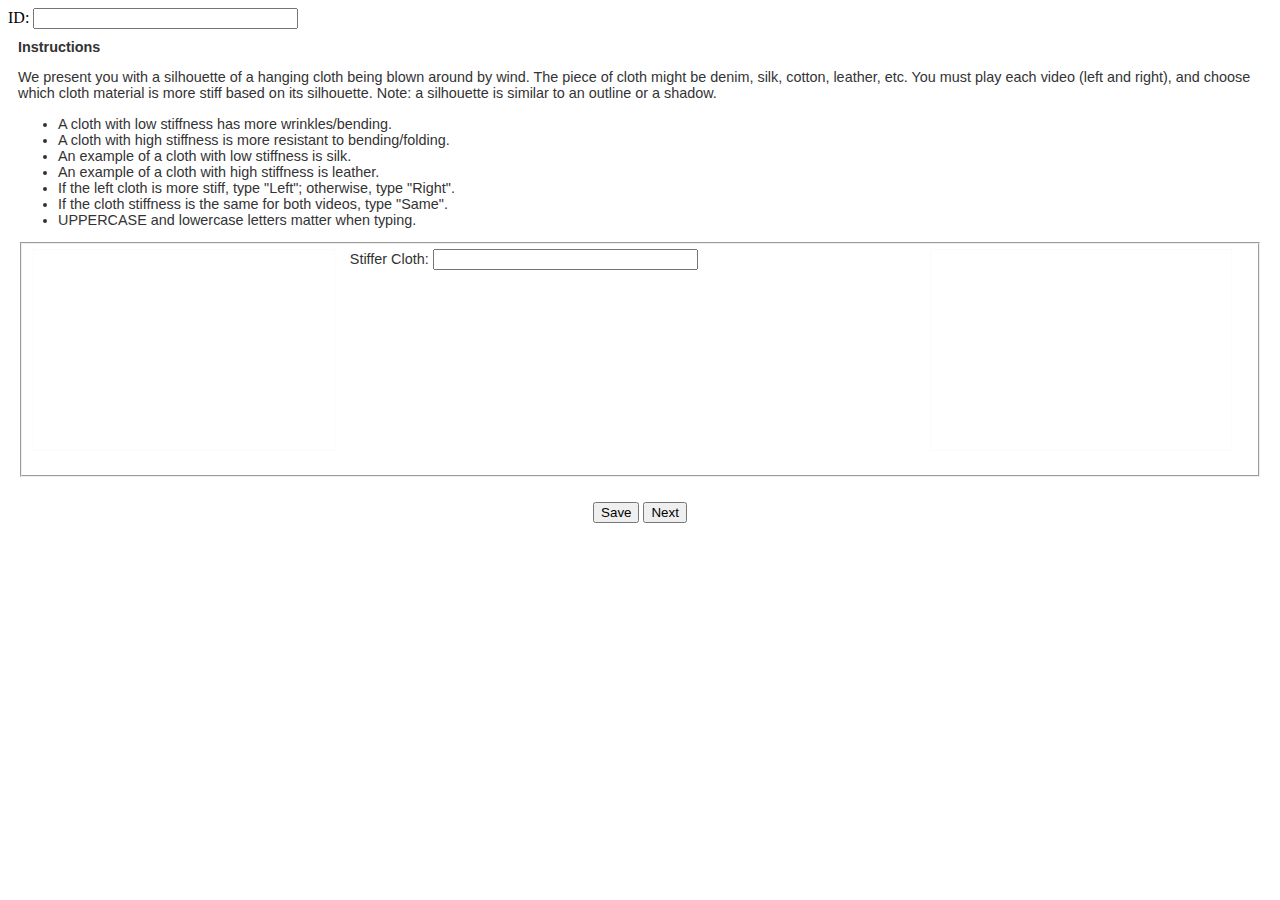
<file: experiments/index.html>
<!DOCTYPE html>
<html>
<head>
    <title>Dynamic Cloth Silhouette Experiment</title>
</head>
<script src="//www.parsecdn.com/js/parse-1.6.14.min.js"></script>
<script>

Parse.initialize("UmgdudTbuR6brrdLQUU4K97U5FRRVrNclwY0TSUt", "d6jHnMYSjGzK2s4zhgb3YG2tD7vcL1kGsODSZiV7");



// var url_list = [ 
// "https://www.youtube.com/embed/bDOgoo5Ne5c",
// "https://www.youtube.com/embed/rSQV67LNPSE",
// "https://www.youtube.com/embed/YduNeU4Si7M",
// "https://www.youtube.com/embed/hqka1uoDunU",
// "https://www.youtube.com/embed/6uUG3UCZzF4",
// "https://www.youtube.com/embed/mz14svB5wsk",
// "https://www.youtube.com/embed/hdfcYIxzzFc",
// "https://www.youtube.com/embed/6e283SktiPo",
// "https://www.youtube.com/embed/LhQBUu-eW_Y",
// "https://www.youtube.com/embed/1UXuK0KtVyk",
// "https://www.youtube.com/embed/_OWt8G2M1AE",
// "https://www.youtube.com/embed/QIMo0jFbfQs",
// "https://www.youtube.com/embed/f1PDzTHSSV4",
// "https://www.youtube.com/embed/GmsajgnQ6pc",
// "https://www.youtube.com/embed/9co3JzUWZ_w",
// "https://www.youtube.com/embed/1RZaTFuVKzg",
// "https://www.youtube.com/embed/La2Qvn65aeY",
// "https://www.youtube.com/embed/bTTjI2Glaj8",
// "https://www.youtube.com/embed/SzC4jrM__Do",
// "https://www.youtube.com/embed/xGSXXmXNKA8",
// "https://www.youtube.com/embed/b1mQHftue1c",
// "https://www.youtube.com/embed/aSSc3J2Pj_c",
// "https://www.youtube.com/embed/JhepFpeIRHQ",
// "https://www.youtube.com/embed/EcHyoJ7IoZs",
// "https://www.youtube.com/embed/gcomOLOdQVQ"];
url_list = [ 
"https://www.youtube.com/embed/uKGY0cJik0s",
"https://www.youtube.com/embed/vbm9nv5DP_w",
"https://www.youtube.com/embed/qtELKlLbL1o",
"https://www.youtube.com/embed/7MK4Q9350Us",
"https://www.youtube.com/embed/qu2eS_QTOOs",
"https://www.youtube.com/embed/KgHqbujKRHw",
"https://www.youtube.com/embed/Gg7ZcdZFMmM",
"https://www.youtube.com/embed/DTrPSAKZwYI",
"https://www.youtube.com/embed/gLWpIB9LQg8",
"https://www.youtube.com/embed/MRI9Ow7Ad4o",
"https://www.youtube.com/embed/dolrqdQ_2sw",
"https://www.youtube.com/embed/8aBTo_Cix_Y",
"https://www.youtube.com/embed/uXtNeeFQeEQ",
"https://www.youtube.com/embed/PVPSL4D2AKw",
"https://www.youtube.com/embed/jqjoLEpyfVc",
"https://www.youtube.com/embed/Mv2OBmrTaJs",
"https://www.youtube.com/embed/Pdh-YNvjyQk",
"https://www.youtube.com/embed/qzv4JaPid6E",
"https://www.youtube.com/embed/hmjKoINEPKM",
"https://www.youtube.com/embed/9feB7TOrU0I",
"https://www.youtube.com/embed/kowzP3uC7SE",
"https://www.youtube.com/embed/_NFMArvtT98",
"https://www.youtube.com/embed/9MAbXue1JgQ",
"https://www.youtube.com/embed/0jIHWtsviS0",
"https://www.youtube.com/embed/Q56cImjIn-Q"];
url_list = shuffle(url_list);

function shuffle(array) {
  var currentIndex = array.length, temporaryValue, randomIndex;

  // While there remain elements to shuffle...
  while (0 !== currentIndex) {

    // Pick a remaining element...
    randomIndex = Math.floor(Math.random() * currentIndex);
    currentIndex -= 1;

    // And swap it with the current element.
    temporaryValue = array[currentIndex];
    array[currentIndex] = array[randomIndex];
    array[randomIndex] = temporaryValue;
  }

  return array;
}

// get all unique combination pairs
var url_combos = [];
for (var i = 0; i < url_list.length; i++) {
    for (var j = i+1; j < url_list.length; j++) {
        var pair = [url_list[i], url_list[j]];
        url_combos.push(pair);
    }
}
url_combos = shuffle(url_combos);

var gi = -1;
var leftIndex;
var rightIndex;
function nextHandler() {
    gi++;
    if (gi >= url_combos.length) {
        alert("No more pairs! Thanks!");
        return;
    }

    var pair = url_combos[gi];
    leftIndex = Math.round(Math.random());
    rightIndex = (leftIndex + 1)%2;

    var leftVideo = document.getElementsByClassName("leftvideo")[0];
    var leftClone = leftVideo.cloneNode(true);
    leftClone.setAttribute('src',pair[leftIndex]);
    leftVideo.parentNode.replaceChild(leftClone,leftVideo);

    var rightVideo = document.getElementsByClassName("rightvideo")[0];
    var rightClone = rightVideo.cloneNode(true);
    rightClone.setAttribute('src',pair[rightIndex]);
    rightVideo.parentNode.replaceChild(rightClone,rightVideo);

    //console.log("Test-1-2-3");
    document.getElementsByClassName("form-control")[0].value = '';
}

function saveHandler() {

    if (gi >= 0) {

        var pair = url_combos[gi];
        var leftUrl = pair[leftIndex];
        var rightUrl = pair[rightIndex];

        var a_id = document.getElementsByClassName("form-control2")[0].value;
        var a_guess = document.getElementsByClassName("form-control")[0].value;

        //alert("my: " + leftUrl + ";;;" + rightUrl + ";;;" + a_id + ";;;" + a_guess);
        var retObj = {"leftUrl":leftUrl, "rightUrl":rightUrl, "experimentId":a_id, "trialGuess":a_guess};

        var Result = Parse.Object.extend("Result");
        var aResult = new Result();
        aResult.save(retObj).then(function(object) {
           alert("Save Successful!");
        });
    }
}

</script>
<body>
<!-- Bootstrap v3.0.3 -->
<div>
<div class="form-group2"><label>ID:</label> <input class="form-control2" name="tag12" size="30" type="text" /></div>
<link href="https://s3.amazonaws.com/mturk-public/bs30/css/bootstrap.min.css" rel="stylesheet" />
<section class="container" id="TaggingOfAnImage" style="margin-bottom:15px; padding: 10px 10px; font-family: Verdana, Geneva, sans-serif; color:#333333; font-size:0.9em;">
<div class="row col-xs-12 col-md-12"><!-- Instructions -->
<div class="panel panel-primary">
<div class="panel-heading"><strong>Instructions</strong></div>

<div class="panel-body">
<p>We present you with a silhouette of a hanging cloth being blown around by wind. The piece of cloth might be denim, silk, cotton, leather, etc. You must play each video (left and right), and choose which cloth material is more stiff based on its silhouette. Note: a silhouette is similar to an outline or a shadow.</p>

<ul>
	<li>A cloth with low stiffness has more wrinkles/bending.</li>
	<li>A cloth with high stiffness is more resistant to bending/folding.</li>
	<li>An example of a cloth with low stiffness is silk.</li>
	<li>An example of a cloth with high stiffness is leather.</li>
	<li>If the left cloth is more stiff, type &quot;Left&quot;; otherwise, type &quot;Right&quot;.</li>
	<li>If the cloth stiffness is the same for both videos, type &quot;Same&quot;.</li>
	<li>UPPERCASE and lowercase letters matter when typing.</li>
</ul>
</div>
</div>
<!-- End Instructions -->

<fieldset>
<div><embed alt="video_urlA" class="leftvideo" src="https://www.youtube.com/embed/8aBTo_Cix_Y"></embed></div>

<div class="tagfields">
<div class="form-group"><label>Stiffer Cloth:</label> <input class="form-control" name="tag1" size="30" type="text" /></div>
</div>

<div><embed alt="video_urlB" class="rightvideo" src="https://www.youtube.com/embed/uKGY0cJik0s"></embed></div>
</fieldset>
</div>
</section>
<div class="nextButtonDiv">
    <input type="button" value="Save" onclick="saveHandler()" class="saveButton"/>
    <input type="button" value="Next" onclick="nextHandler()" class="nextButton"/>
</div>
</div>
<!-- close container -->
<style type="text/css">.leftvideo {
    display:block;
    float: left;
    position: relative;
    border:1px solid #fbfbfb;
    margin:0px 15px 15px 0px;
    height:200px;
    width:auto;
}
.rightvideo {
    display:block;
    float: right;
    position: relative;
    border:1px solid #fbfbfb;
    margin:0px 15px 15px 0px;
    height:200px;
    width:auto;
}
.tagfields {
    display:block;
    float:left;
}
.nextButtonDiv {
    text-align: center;
}
.nextButton {
}
</style>
</body>
</html>
</file>
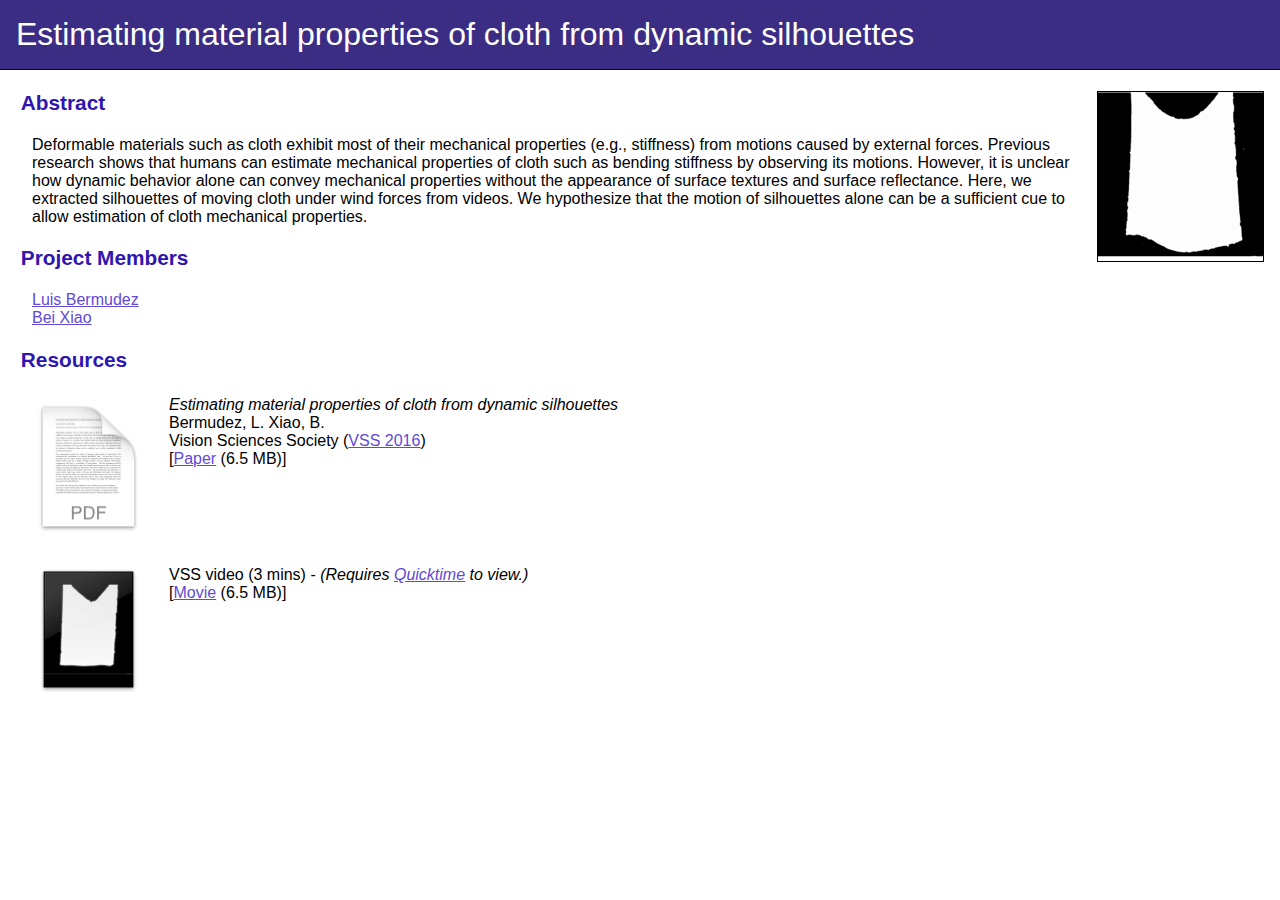
<file: site/index.html>
<!DOCTYPE html PUBLIC "-//W3C//DTD XHTML 1.0 Strict//EN"
"http://www.w3.org/TR/xhtml1/DTD/xhtml1-strict.dtd">

<html xmlns="http://www.w3.org/1999/xhtml" xml:lang="en">

<head>
<title>Estimating material properties of cloth from dynamic silhouettes</title>
<meta http-equiv="Content-Type" content="text/html; charset=utf-8" />
<link rel="stylesheet" type="text/css" href="main.css" media="screen" />
</head>

<body>

<div class="pageheader">
Estimating material properties of cloth from dynamic silhouettes
</div>

<div class="teaserimage">
<img src="silhouette.png" alt="dynamic cloth silhouette"/>
</div>

<h1>Abstract</h1>

<p>Deformable materials such as cloth exhibit most of their mechanical 
properties (e.g., stiffness) from motions caused by external forces. 
Previous research shows that humans can estimate mechanical properties 
of cloth such as bending stiffness by observing its motions. However, 
it is unclear how dynamic behavior alone can convey mechanical properties 
without the appearance of surface textures and surface reflectance. Here, 
we extracted silhouettes of moving cloth under wind forces from videos. 
We hypothesize that the motion of silhouettes alone can be a sufficient 
cue to allow estimation of cloth mechanical properties.</p>

<h1>Project Members</h1>

<p>
<a href="https://www.linkedin.com/pub/luis-bermudez/10/a6a/994">Luis Bermudez</a> <br />
<a href="https://sites.google.com/site/beixiao/">Bei Xiao</a> <br />
</p>

<h1>Resources</h1>

<div class="resourcetable">
<table>

<tr>
<td align="left" valign="top" style="width:130px;">

<a href="paper.pdf"><img src="paper_thumb.png" alt="paper thumbnail"/></a>
</td>
<td valign="top">
<div class="data">
<i>Estimating material properties of cloth from dynamic silhouettes</i><br/>Bermudez, L. Xiao, B.<br/>Vision Sciences Society (<a href="http://www.visionsciences.org/2016-symposia/">VSS 2016</a>)
<br/>
[<a href="paper.pdf">Paper</a> (6.5 MB)]
</div>

</td>
</tr>


<tr>
<td>&nbsp;</td>
<td>&nbsp;</td>
</tr>


<tr>
<td align="left" valign="top" style="width:130px;">
<a href="silhouette.mp4"><img src="silhouette_video_thumb.png" alt="VSS video thumbnail"/></a>

</td>
<td valign="top">
VSS video (3 mins) - <i>(Requires <a href="http://www.apple.com/quicktime">Quicktime</a> to view.)</i>
<br/>
[<a href="silhouette.mp4">Movie</a> (6.5 MB)]

</td>
</tr>

</table>
</div>


</body>

</html>
</file>
<file: site/main.css>
body {
color: #000000;
background: #ffffff;
font-family: Helvetica, Arial, sans-serif;
font-size: 12pt;
padding: 0px;
margin: 0px;
}

div.pageheader {
color: #ffffff;
background: #3c2d84;
font-size: 200%;
font-family: Helvetica, Arial, sans-serif;

width: 100%;
padding: 0.5em;
border-bottom: 1px black solid;
}

h1 {
color: #3016b0;
font-size: 130%;

margin: 1.0em;
}

a:link {
color: #624ad8;
}

a:visited {
color: #190773;
}

a:hover {
color: #8170d8;
}

p {
margin: 0.0em 2.0em 0.0em 2.0em;
}

div.teaserimage {
float: right;
margin: 1.3em 1.0em 1.0em 1.0em;
border: 1px black solid;
}

div.resourcetable {
margin: 0.0em 2.0em 0.0em 2.0em;
}
</file>
